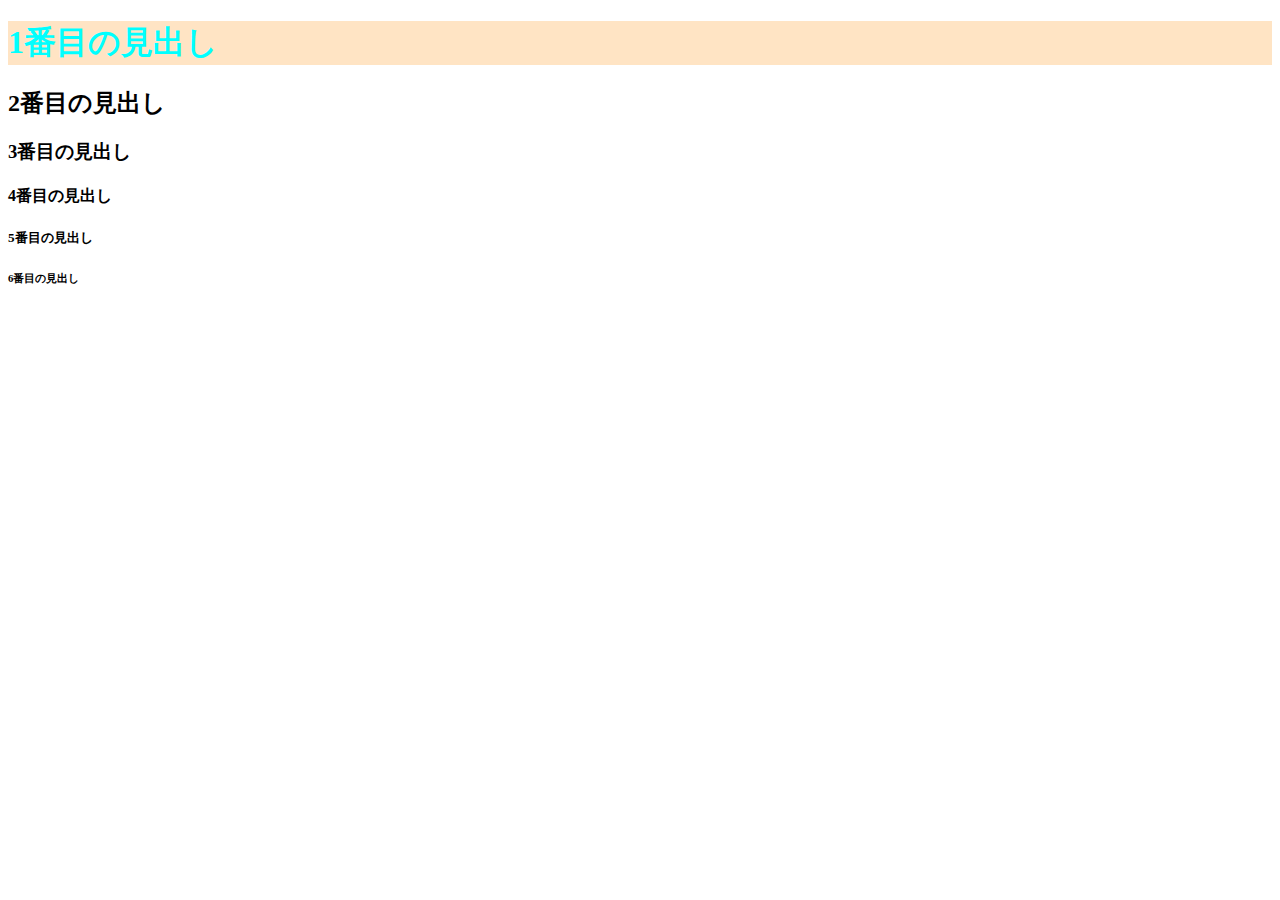
<file: index.html>
<!DOCTYPE html>
<html lang="ja">
<head>
  <meta charset="UTF-8">
  <meta http-equiv="X-UA-Compatible" content="IE=edge">
  <meta name="viewport" content="width=device-width, initial-scale=1.0">
  <link rel="stylesheet" href="style.css">
  <title>Document</title>
</head>
<body>
  <h1>1番目の見出し</h1>
  <h2>2番目の見出し</h2>
  <h3>3番目の見出し</h3>
  <h4>4番目の見出し</h4>
  <h5>5番目の見出し</h5>
  <h6>6番目の見出し</h6>
</body>
</html>
</file>
<file: style.css>
h1{
  color: aqua;
  background-color: bisque;
}
</file>
